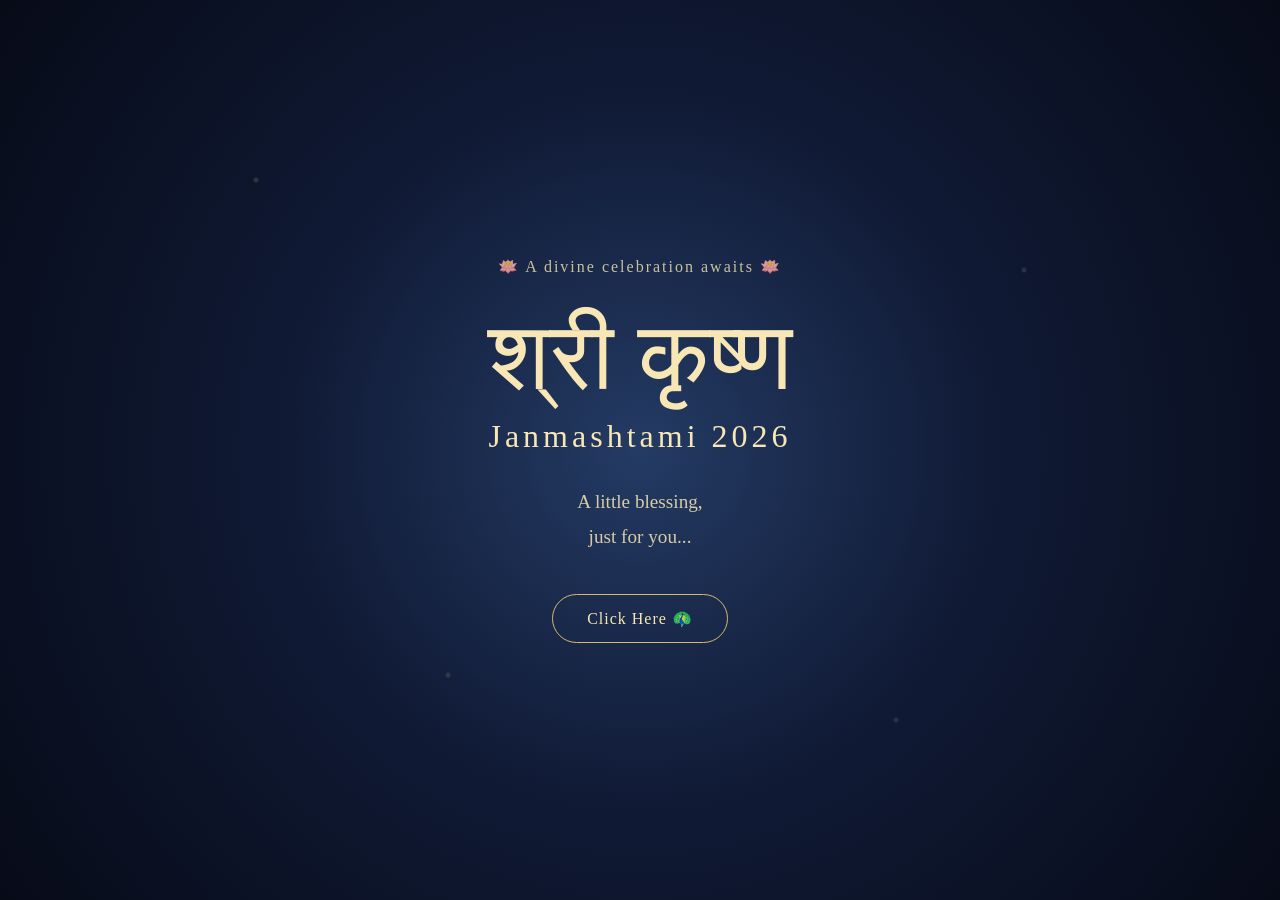
<file: index.html>
<!DOCTYPE html>
<html lang="en">
<head>
    <meta charset="UTF-8">
    <meta name="viewport" content="width=device-width, initial-scale=1.0">
    <title>Happy Janmashtami 🦚</title>

    <link rel="stylesheet" href="style.css">
</head>

<body>

    <main class="welcome-page">

        <div class="welcome-content">

            <p class="small-text">🪷 A divine celebration awaits 🪷</p>

            <h1>श्री कृष्ण</h1>

            <h2>Janmashtami 2026</h2>

            <p class="message">
                A little blessing,<br>
                just for you...
            </p>

            <a href="wish.html" class="enter-button">
                Click Here 🦚
            </a>

        </div>

    </main>

</body>
</html>
</file>
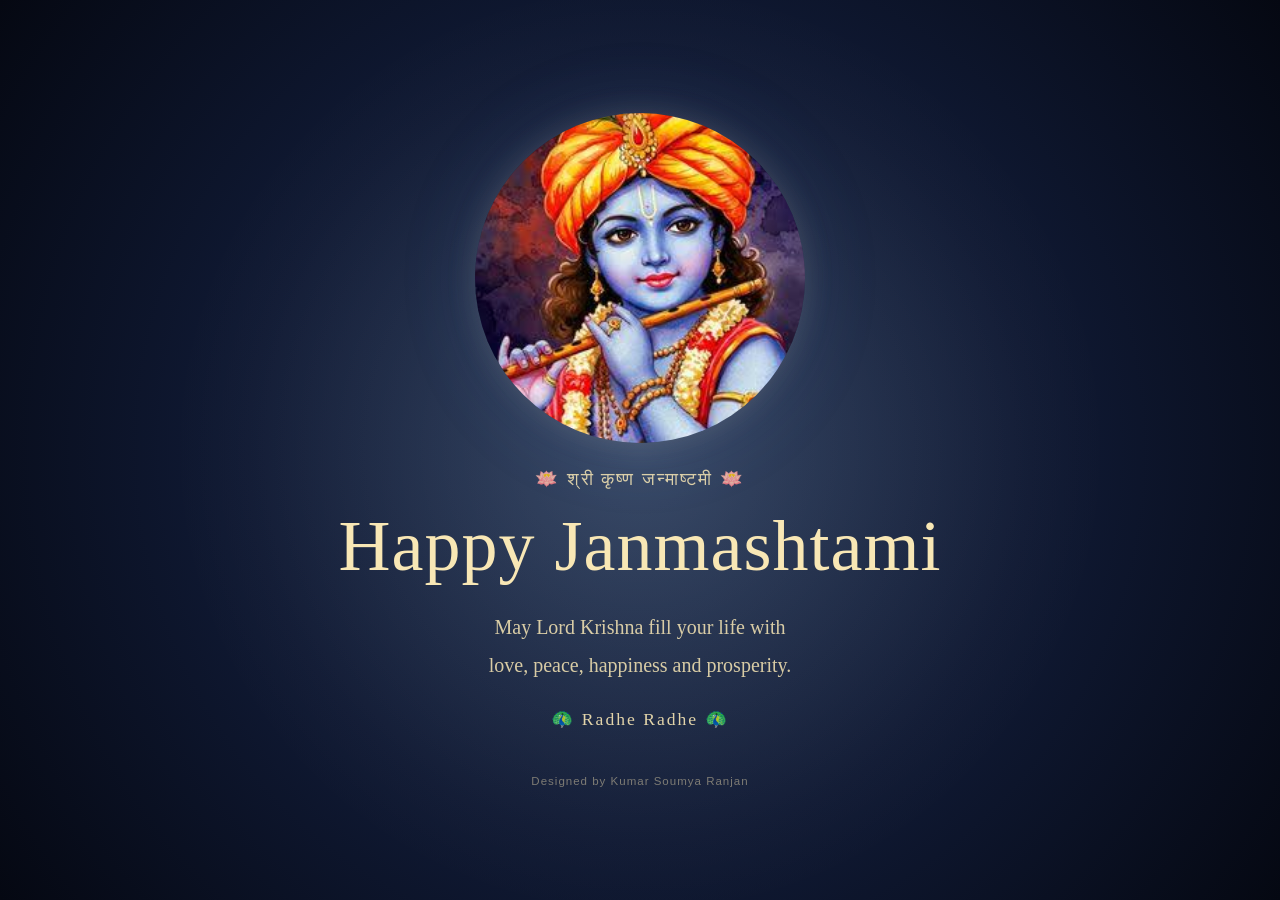
<file: wish.html>
<!DOCTYPE html>
<html lang="en">
<head>
    <meta charset="UTF-8">
    <meta name="viewport" content="width=device-width, initial-scale=1.0">

    <title>Happy Janmashtami 🦚</title>

    <link rel="stylesheet" href="style.css">
</head>

<body>

    <main class="wish-page">

        <div class="wish-overlay"></div>

        <section class="wish-content">

            <div class="krishna-image-container">
                <img
                    src="assets/krishna.jpg"
                    alt="Lord Krishna"
                    class="krishna-image"
                >
            </div>

            <p class="wish-sanskrit">
                🪷 श्री कृष्ण जन्माष्टमी 🪷
            </p>

            <h1>Happy Janmashtami</h1>

            <p class="wish-message">
                May Lord Krishna fill your life with
                <br>
                love, peace, happiness and prosperity.
            </p>

            <p class="radhe">
                🦚 Radhe Radhe 🦚
            </p>

            <p class="designer">
                Designed by Kumar Soumya Ranjan
            </p>

        </section>

    </main>

    <audio id="krishnaMusic" loop>
        <source src="assets/flute.mp3" type="audio/mpeg">
    </audio>

    <script src="script.js"></script>

</body>
</html>
</file>
<file: style.css>
* {
    margin: 0;
    padding: 0;
    box-sizing: border-box;
}

body {
    font-family: Georgia, "Times New Roman", serif;
    min-height: 100vh;
    overflow-x: hidden;
}

.welcome-page {
    min-height: 100vh;
    display: flex;
    justify-content: center;
    align-items: center;
    text-align: center;

    background:
        radial-gradient(circle at center, #243b64 0%, #101a35 45%, #070b18 100%);

    color: #f8e7b5;
    position: relative;
}

.welcome-page::before {
    content: "";
    position: absolute;
    inset: 0;

    background:
        radial-gradient(circle at 20% 20%, rgba(255, 220, 140, 0.15) 0 2px, transparent 3px),
        radial-gradient(circle at 80% 30%, rgba(255, 220, 140, 0.12) 0 2px, transparent 3px),
        radial-gradient(circle at 35% 75%, rgba(255, 220, 140, 0.12) 0 2px, transparent 3px),
        radial-gradient(circle at 70% 80%, rgba(255, 220, 140, 0.12) 0 2px, transparent 3px);

    pointer-events: none;
}

.welcome-content {
    position: relative;
    z-index: 1;

    padding: 30px;
    animation: fadeIn 1.5s ease;
}

.small-text {
    font-size: 1rem;
    letter-spacing: 2px;
    margin-bottom: 25px;
    opacity: 0.8;
}

h1 {
    font-size: clamp(3rem, 10vw, 6rem);
    font-weight: normal;
    margin-bottom: 5px;
}

h2 {
    font-size: clamp(1.3rem, 4vw, 2rem);
    font-weight: normal;
    letter-spacing: 4px;
    margin-bottom: 30px;
}

.message {
    font-size: 1.2rem;
    line-height: 1.8;
    opacity: 0.85;
    margin-bottom: 40px;
}

.enter-button {
    display: inline-block;

    padding: 14px 34px;

    border: 1px solid #d9b96e;
    border-radius: 50px;

    color: #f8e7b5;
    text-decoration: none;

    font-size: 1rem;
    letter-spacing: 1px;

    transition: all 0.3s ease;
}

.enter-button:hover {
    background: rgba(217, 185, 110, 0.15);
    transform: translateY(-3px);
    box-shadow: 0 8px 25px rgba(217, 185, 110, 0.15);
}

@keyframes fadeIn {
    from {
        opacity: 0;
        transform: translateY(20px);
    }

    to {
        opacity: 1;
        transform: translateY(0);
    }
}
/* ============================= */
/*       KRISHNA WISH PAGE       */
/* ============================= */

.wish-page {
    min-height: 100vh;
    position: relative;

    display: flex;
    justify-content: center;
    align-items: center;

    text-align: center;

    background:
        radial-gradient(circle at center, #243b64 0%, #101a35 50%, #050812 100%);

    color: #f8e7b5;

    overflow-y: auto;
}

.wish-overlay {
    position: absolute;
    inset: 0;

    background:
        radial-gradient(
            circle at center,
            rgba(255, 220, 150, 0.10),
            transparent 60%
        );

    pointer-events: none;
}

.wish-content {
    position: relative;
    z-index: 2;

    width: min(90%, 700px);

    padding: 40px 20px;

    animation: wishReveal 2s ease;
}

/* Krishna Image */

.krishna-image-container {
    width: min(75vw, 330px);
    height: min(75vw, 330px);

    margin: 0 auto 25px;

    border-radius: 50%;

    overflow: hidden;

    box-shadow:
        0 0 30px rgba(248, 231, 181, 0.15),
        0 0 80px rgba(80, 120, 200, 0.15);
}

.krishna-image {
    width: 100%;
    height: 100%;

    object-fit: cover;

    display: block;

    animation: gentleFloat 5s ease-in-out infinite;
}

/* Sanskrit */

.wish-sanskrit {
    font-size: 1.15rem;

    letter-spacing: 2px;

    margin-bottom: 15px;

    opacity: 0.85;
}

/* Main heading */

.wish-content h1 {
    font-size: clamp(2.5rem, 8vw, 4.5rem);

    font-weight: normal;

    letter-spacing: 1px;

    margin-bottom: 20px;
}

/* Message */

.wish-message {
    font-size: clamp(1rem, 3vw, 1.25rem);

    line-height: 1.9;

    opacity: 0.85;

    margin-bottom: 25px;
}

/* Radhe */

.radhe {
    font-size: 1.1rem;

    letter-spacing: 2px;

    margin-bottom: 45px;

    opacity: 0.9;
}

/* Designer credit */

.designer {
    font-family: Arial, sans-serif;

    font-size: 0.72rem;

    letter-spacing: 1px;

    color: rgba(248, 231, 181, 0.45);
}

/* Animations */

@keyframes wishReveal {

    from {
        opacity: 0;
        transform: translateY(30px);
    }

    to {
        opacity: 1;
        transform: translateY(0);
    }

}

@keyframes gentleFloat {

    0%, 100% {
        transform: scale(1) translateY(0);
    }

    50% {
        transform: scale(1.015) translateY(-6px);
    }

}
</file>
